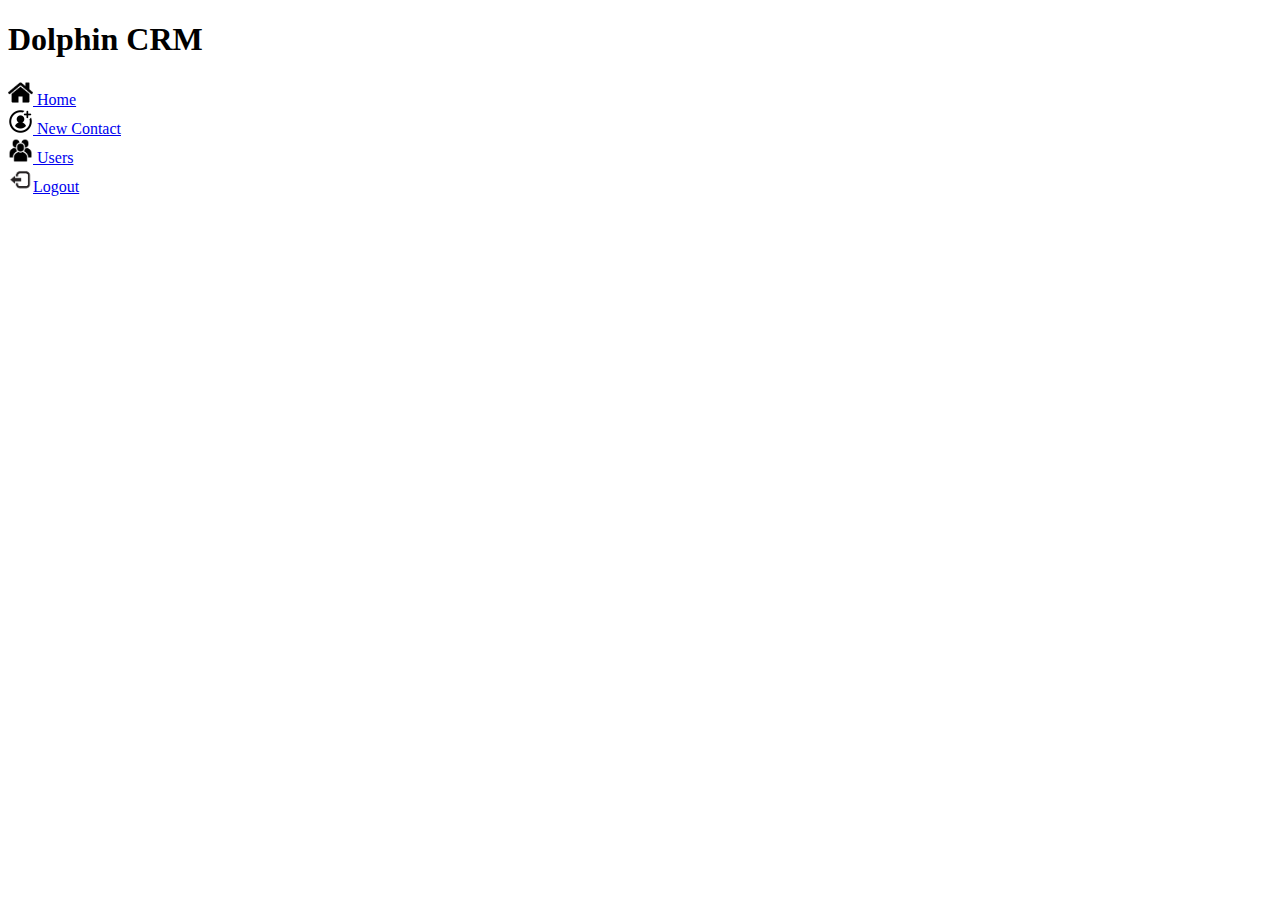
<file: index.html>
<!DOCTYPE html>
<html lang="en">
<head>
    <meta charset="UTF-8">
    <meta http-equiv="X-UA-Compatible" content="IE=edge">
    <meta name="viewport" content="width=device-width, initial-scale=1.0">
    <title>Document</title>
    <link rel="stylesheet" href="https://cdnjs.cloudflare.com/ajax/libs/font-awesome/4.7.0/css/font-awesome.min.css">
</head>
<body>
    <header>
        <h1>Dolphin CRM</h1>
    </header>
    <div class="sidebar">
        <div class="home">
            <a href="#homepage"> <img src="home.png" alt="home Icon" width="25" height="25" /> Home</a>
        </div>
        <div class="newcontact">
            <a href="#newcontactpage"> <img src="newcontact.png" alt="New Contact Icon" width="25" height="25" /> New Contact </a>
        </div>
        <div class="users">
            <a href="#user"> <img src="user.png" alt="User Icon" width="25" height="25" /> Users</a>
        </div>
        <div class="logout">
            <a href="#logout"> <img src="logout.png" alt="logout Icon" width="25" height="25" />Logout</a>
        </div>

    </div>
</body>
</html>
</file>
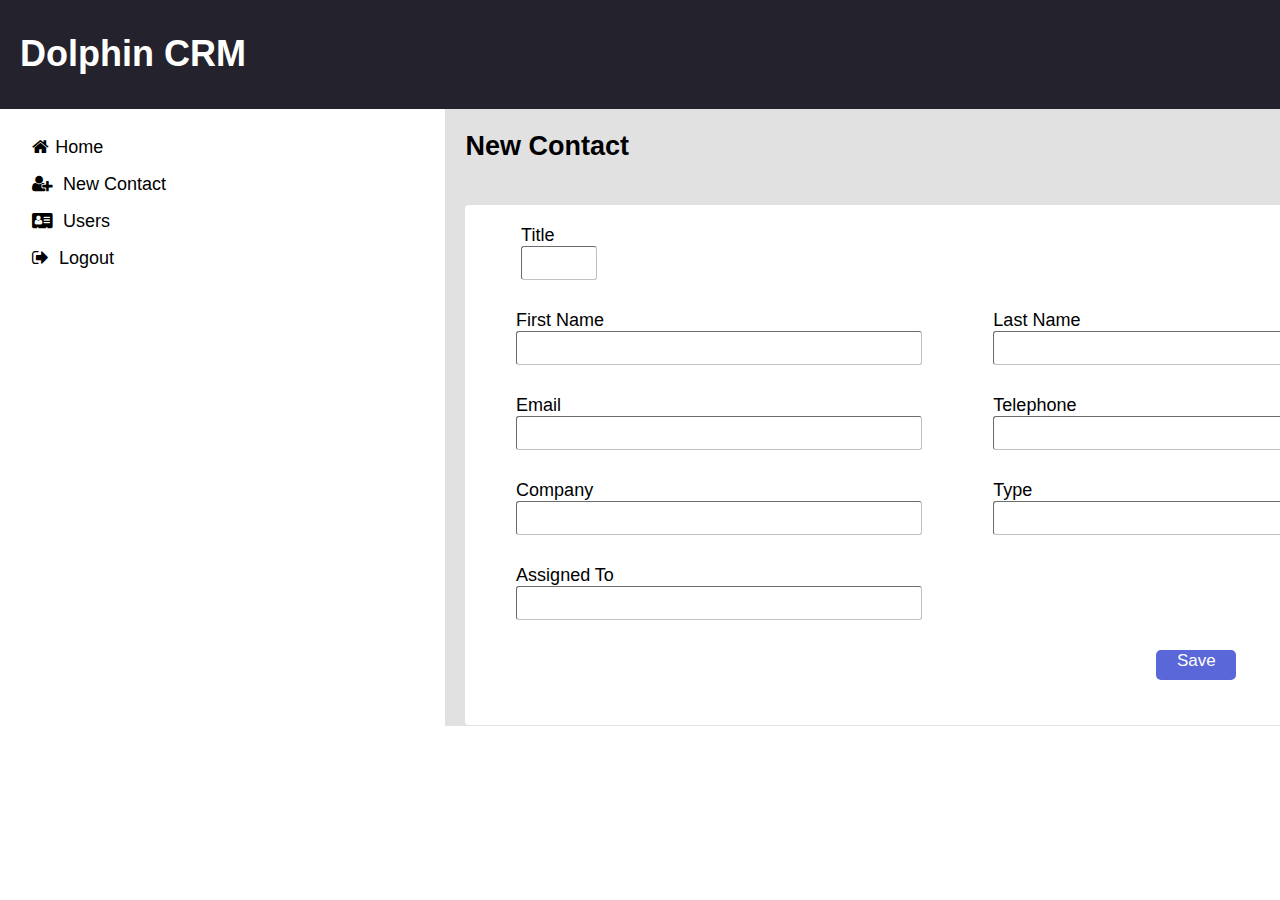
<file: create-contact.html>
<!-- Author: Janalisa Waugh -->
<!DOCTYPE html>
<html lang="en">
  <head>
    <meta charset="UTF-8" />
    <title>Create Contact</title>
    <link href = "create-contact.css" rel="stylesheet"/>
    <link rel="stylesheet" href="https://cdnjs.cloudflare.com/ajax/libs/font-awesome/4.7.0/css/font-awesome.min.css">
    <script type="text/javascript" src="create-contact.js"></script>
  </head>
  
  <body>
    <header>
        <h1>Dolphin CRM</h1>
    </header>
    
    <div class="container">
      <div id="sidenav" class="sidenav">
        
        <a href="#"><i class="fa fa-fw fa-home"></i>Home</a>
        <a href="#"><i class="fa fa-user-plus"></i>New Contact</a>
        <a href="#"><i class = "fa fa-address-card"></i>Users</a>
        <a href="#"><i class = "fa fa-sign-out"></i>Logout</a>
      </div>
      <div class="inputs">
        <h2>New Contact</h2>
        <div class="forms">          
          <form action="" method="post">
            <div class="form-group" id="title">
              <label>Title</label>
              <input type="text" list = "titles" id = "titles" class="form-control" required />
              <datalist id="titles" name="titles">
                <option value = "Miss">
                <option value="Mrs">
                <option value = "Mr">
                <option value = "Dr">
              </datalist>              
            </div>            
            <div class="form-group" id="first-name">
              <label>First Name</label>
              <input type="text" name="name" class="form-control" id="first-name" required />
            </div>
            <div class="form-group" id="last-name">
                <label>Last Name</label>
                <input type="text" name="name" class="form-control" id="last-name" required />
            </div>
            <div class="form-group" id="email">
              <label>Email</label>
              <input type="email" name="email" class="form-control" id="email" required />
            </div>
            <div class="form-group" id="telephone">
              <label>Telephone</label>
              <input type="tel" name="telephone" class="form-control" id="telephone" required />
            </div>
            <div class="form-group" id="company">
              <label>Company</label>
              <input type="text" name="company" class="form-control" id="company" required />
            </div>
            <div class="form-group" id="type">
              <label>Type</label>
              <input type="text" list = "types" id = "types" class="form-control" required />
              <datalist id="types" name="types">
                <option value = "Sales Lead">
                <option value = "Support">                
              </datalist>              
            </div>
            <div class="form-group" id="assignment">
              <label>Assigned To</label>
              <input type="text" list = "assignments" id ="assignments" class="form-control" required />
              <datalist id="assignments" name="assignments">
                <?php
                  include_once 'db_connect.php';
                  $sql = "select * FROM contacttable";

                  foreach ($dbo->query($sql) as $row){
                    echo = "<option value=" . $row['name'] . "/>"
                  }
                ?>                                                
              </datalist>
              
            </div>            
            <button type="submit" class="btn" id="save-button">Save</button>
            <br />
            <p id="error-message"></p>
            
            <p></p>
            <!-- <p>Already have an account? <a href="login.html">Login here</a>.</p> -->
          </form>
        </div>
      </div>
    </div>
  </body>
</html>
</file>
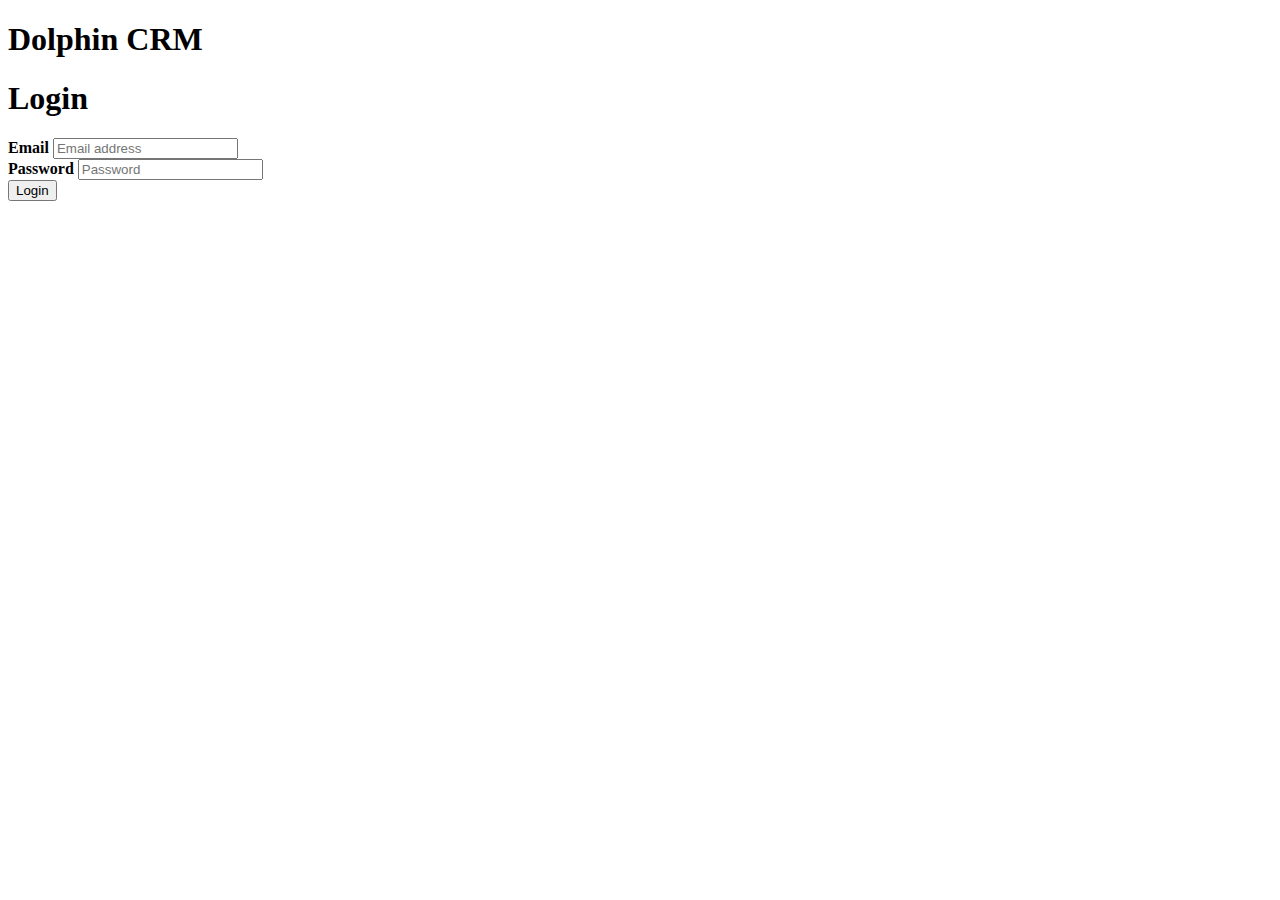
<file: login.html>
<!DOCTYPE html>
<html lang="en">
<head>
    <meta charset="UTF-8">
    <meta http-equiv="X-UA-Compatible" content="IE=edge">
    <meta name="viewport" content="width=<device-width>, initial-scale=1.0">
    <title>Document</title>
</head>
<body>
    <header>
        <h1>Dolphin CRM</h1>
    </header>
    <div class="login">
        <h1>Login</h1>
    </div>
    <div class="Container">
        <div class="form">
           <label for="e-mail">
            <b>Email</b>
        </label>
        <input type="email" placeholder="Email address" name="e-mail" required> 
        </div>
        <div class="form"> 
            <label for="passw">
            <b>Password</b>
            </label>
            <input type="password" placeholder="Password" name="passw" required>
        </div>
        <div>
            <button type="submit"> Login </button>
        </div>
        
    </div>
</body>
</html>
</file>
<file: create-contact.css>
/* Author: Janalisa Waugh */
body{
    font-size: 18px;
    font-family: -apple-system, BlinkMacSystemFont, "Segoe UI", Roboto, "Helvetica Neue", Arial, "Noto Sans", sans-serif;
    display: grid;
    grid-template-columns: 100%;
    grid-template-rows: 15% 85%;
    margin:0;
    padding:0;
    width: 100%;
    margin-left: auto;
    margin-right: auto;
    width:1470px;
    
}

header{
    grid-row: 1;
    background-color: rgb(36, 34, 44);
    color:#ffffff;
    display:block;
    display: flex;
    align-items: center;
    justify-content: space-between;    
    width: 100%;
    min-height: 50px;;
}

h1{
    padding-left: 20px;
}

.container{
    grid-row: 2;
    display: grid;
    grid-template-columns: 16.7% 83.3%;
    grid-template-rows: 100%;
    height:100%;
}

.sidenav{
    grid-column: 1;
    height:100%;
    position:fixed;
    /* z-index:1;
    top:0; */
    left:0;
    background-color: #ffffff;
    overflow-x: hidden;
    padding-top: 20px;
    width:200px;
}

.sidenav a {
    padding: 8px 8px 8px 32px;
    text-decoration: none;
    color: black;
    display: block;    
}

.sidenav > a i::before{
    padding-right: 10px;
}

form{
    display: grid;
    grid-template-columns: 1fr 1fr;
    grid-template-rows: 1fr 1fr 1fr 1fr 1fr 1fr;
    row-gap: 30px;
    column-gap: 10px;
    background-color: #ffffff;
    padding: 20px;
    border-radius: 4px;
    justify-items: center;
}

.forms{
    padding:20px;
}

h2{
    padding-left: 20px;;
}

input{
    width:400px;
    height:30px;
    border-radius: 3px;
    border-color: #c0c0c0;
    border-width: 1px;
    /* box-shadow: 0px 3px 6px rgba(0, 0, 0, 0.16); */
}

#title{
    grid-row: 1;
    grid-column:1;
    margin-right: 320px;
}

#title input{
    width: 70px;
    
}

#first-name{
    grid-row: 2;
    grid-column:1;

}

#last-name{
    grid-row: 2;
    grid-column:2;
}

#email{
    grid-row: 3;
    grid-column:1;

}

#telephone{
    grid-row: 3;
    grid-column:2;
}

#company{
    grid-row: 4;
    grid-column:1;
}

#type{
    grid-row: 4;
    grid-column:2;

}

#assignment{
    grid-row: 5;
    grid-column:1;

}

button{
    grid-row: 6;
    grid-column:2;
    width:80px;
    height:30px;
    background:#5A67D8;
    border-radius: 5px;
    border:#5A67D8 1px;
    color:#FFFFFF;
    font-family: -apple-system, BlinkMacSystemFont, "Segoe UI", Roboto, "Helvetica Neue", Arial, "Noto Sans", sans-serif;
    /* font-weight: bold; */
    font-size: 17px;
    display:flex;
    align-content: center;
    justify-content: center;
    cursor: pointer;
}

.inputs{
    grid-column: 2;
    margin-left:200px;
    height: 100%;
    background-color: #e1e1e1;
}

label, input {
    display:flex;
    flex-direction: column;
}
</file>
